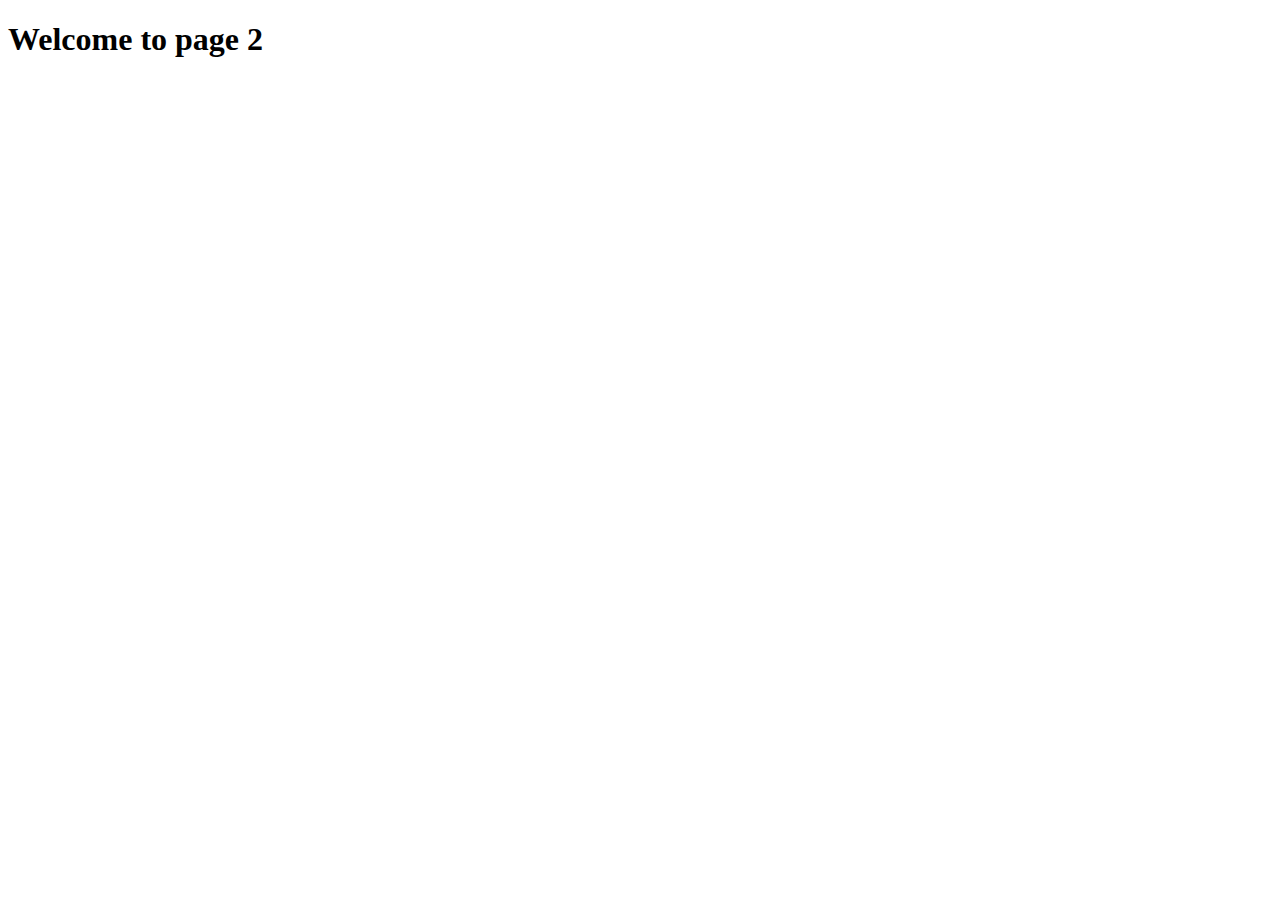
<file: src/page-2.html>
<!DOCTYPE html>
<html lang="en">
  <head>
    <meta charset="UTF-8" />
    <meta http-equiv="X-UA-Compatible" content="IE=edge" />
    <meta name="viewport" content="width=device-width, initial-scale=1.0" />
    <title>Page 2</title>
    <link rel="stylesheet" href="./css/styles.css" />
  </head>
  <body>
    <load
      src="./partials/header.html"
      icon-path="./img/sprite.svg#logo"
      highlight-act="active"
    />

    <main>
      <div class="container">
        <h1 class="main-title">
          <span class="main-title-gradient">Welcome</span> to page 2
        </h1>
        <load src="./partials/back-link.html" />
      </div>
    </main>

    <load src="./partials/footer.html" />
  </body>
</html>
</file>
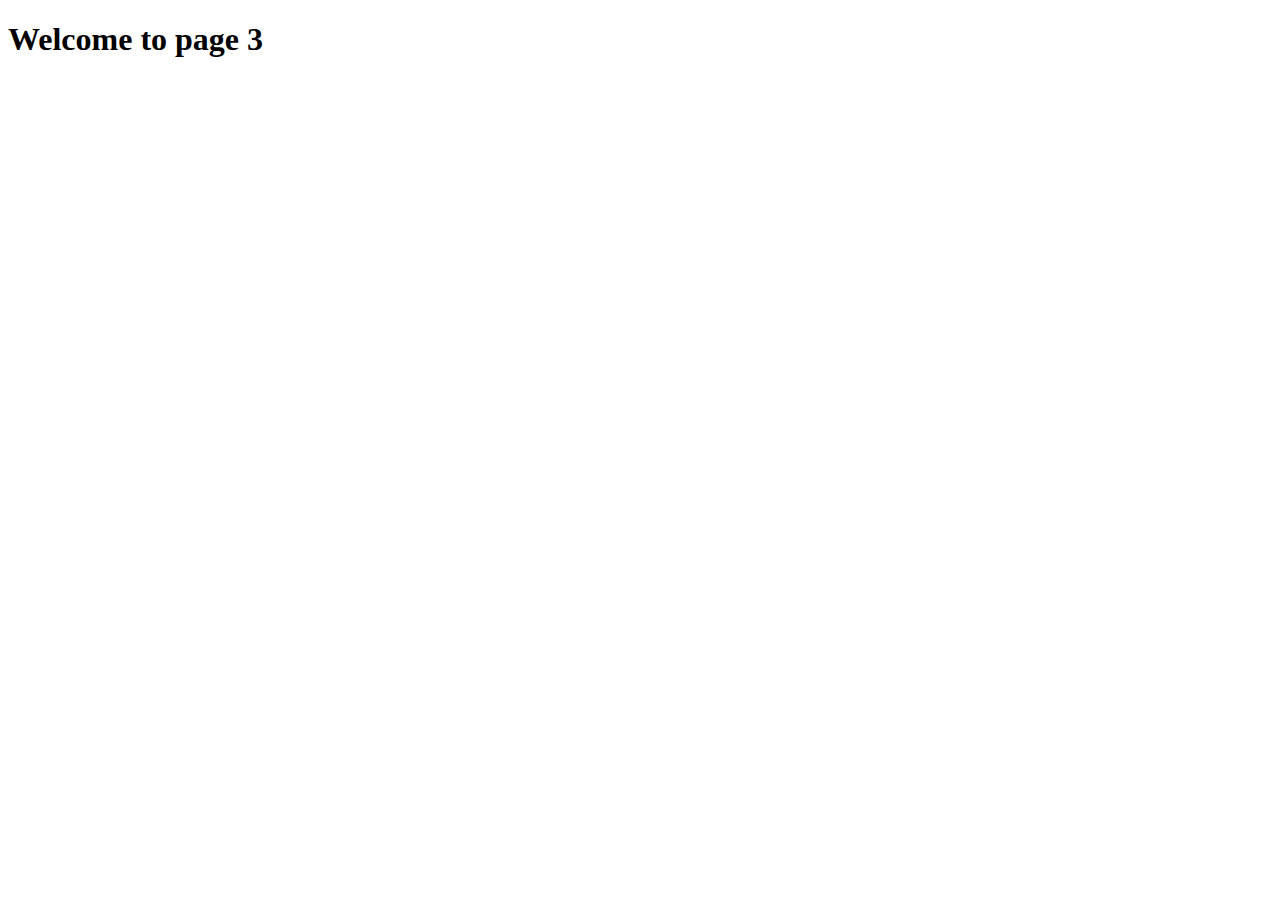
<file: src/page-3.html>
<!DOCTYPE html>
<html lang="en">
  <head>
    <meta charset="UTF-8" />
    <meta http-equiv="X-UA-Compatible" content="IE=edge" />
    <meta name="viewport" content="width=device-width, initial-scale=1.0" />
    <title>Page 3</title>
    <link rel="stylesheet" href="./css/styles.css" />
  </head>
  <body>
    <load
      src="./partials/header.html"
      icon-path="./img/sprite.svg#logo"
      highlight-curr="active"
    />

    <main>
      <div class="container">
        <h1 class="main-title">
          <span class="main-title-gradient">Welcome</span> to page 3
        </h1>
        <load src="./partials/back-link.html" />
      </div>
    </main>

    <load src="./partials/footer.html" />
  </body>
</html>
</file>
<file: src/css/styles.css>
.timer {
  display: flex;
  gap: 30px;
}

.field {
  display: flex;
  flex-direction: column;
  align-items: center;
}

.start-btn {
  margin-bottom: 20px;
}

.value {
  font-size: x-large;
}
</file>
